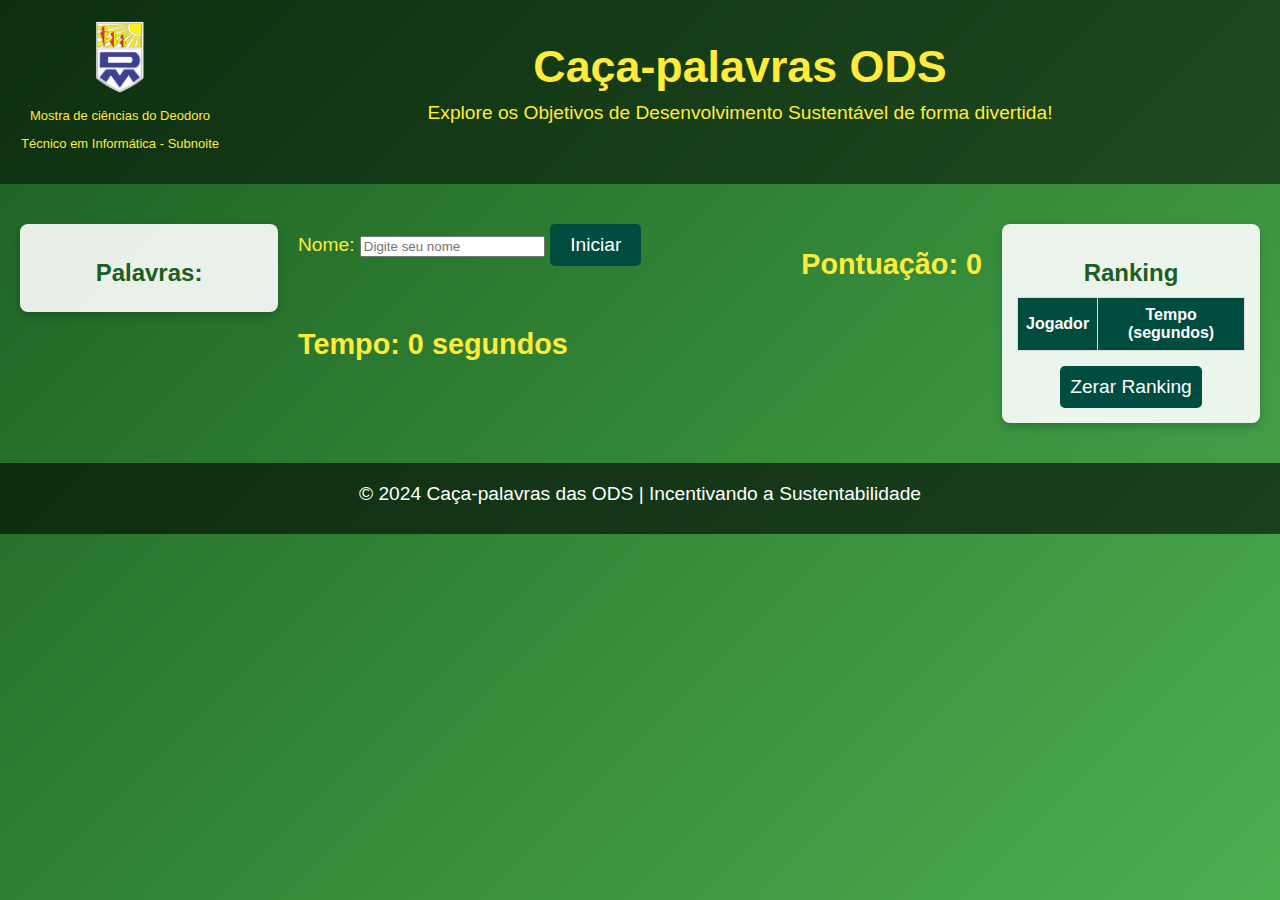
<file: index.html>
<!DOCTYPE html>
<html lang="pt-BR">
<head>
    <meta charset="UTF-8">
    <meta name="viewport" content="width=device-width, initial-scale=1.0">
    <title>Caça-palavras ODS</title>
    <link rel="stylesheet" href="style.css">
</head>

<body>
    <header>
        <div id="brasao">
            <img src="image/brasao-deodoro.png" alt="Brasão Deodoro">
            <p>Mostra de ciências do Deodoro</p>
            <p>Técnico em Informática - Subnoite</p>
        </div>
        <div id="titulo">
            <h1>Caça-palavras ODS</h1>
            <p>Explore os Objetivos de Desenvolvimento Sustentável de forma divertida!</p>
        </div>
    </header>

    <main>
        <div id="game-container">
            <div id="word-list">
                <h2>Palavras:</h2>
                <ul id="words"></ul>
            </div>
            <div id="grid-container">
                <div id="score-board">
                    <div id="name-section">
                        <label for="player-name">Nome: </label>
                        <input type="text" id="player-name" placeholder="Digite seu nome" required>
                        <button id="start-game-button">Iniciar</button>
                    </div>
                    <h2 class="hidden">Jogador: <span id="player-display"></span></h2>
                    <h2>Pontuação: <span id="score">0</span></h2>
                    <h2>Tempo: <span id="time">0</span> segundos</h2>
                </div>
                <div id="word-search">
                    <!-- Tabuleiro gerado dinamicamente -->
                </div>
            </div>
            <div id="ranking">
                <h2>Ranking</h2>
                <table>
                    <thead>
                        <tr>
                            <th>Jogador</th>
                            <th>Tempo (segundos)</th>
                        </tr>
                    </thead>
                    <tbody id="ranking-list">
                        <!-- Ranking gerado dinamicamente -->
                    </tbody>
                </table>
                <button id="clear-ranking-button">Zerar Ranking</button>
            </div>
        </div>
    </main>
    

    <footer>
        <p>&copy; 2024 Caça-palavras das ODS | Incentivando a Sustentabilidade</p>
    </footer>

<script src="script.js"></script>
</body>
</html>
</file>
<file: style.css>
/* styles.css */
:root {
    --background-gradient: linear-gradient(135deg, #1b5e20, #4caf50);
    --secondary-color: #ffeb3b;
    --text-color: #ffffff;
    --button-bg: #004d40;
    --button-hover-bg: #00796b;
    --tile-bg: #ffffff;
    --tile-selected-bg: #4caf50;
    --tile-text: #1b5e20;
}

body {
    font-family: 'Arial', sans-serif;
    margin: 0;
    padding: 0;
    background: var(--background-gradient);
    color: var(--text-color);
    text-align: center;
    min-height: 100vh;
}

header {
    display: flex;
    justify-content: space-evenly;
    align-items: center;
    padding: 20px;
    background: rgba(0, 0, 0, 0.5);
    color: var(--secondary-color);
}

#brasao{
    width: 200px;

}

#brasao p{
    font-size: small;
}

#titulo{
    flex-grow: 85;
}


header img{
    width: 50px;
}

h1 {
    font-size: 2.8rem;
    margin: 0;
}

p {
    font-size: 1.2rem;
    margin-top: 10px;
}

button {
    padding: 10px 20px;
    font-size: 1.2rem;
    color: var(--text-color);
    background: var(--button-bg);
    border: none;
    border-radius: 5px;
    cursor: pointer;
    transition: background 0.3s;
}

button:hover {
    background: var(--button-hover-bg);
}

main {
    padding: 20px;
}

.hidden {
    display: none;
}

#game-container {
    display: flex;
    justify-content: center;
    align-items: flex-start;
    gap: 20px;
    margin-top: 20px;
}

#word-list,
#ranking {
    width: 20%;
    background: rgba(255, 255, 255, 0.9);
    color: var(--tile-text);
    padding: 15px;
    border-radius: 8px;
    box-shadow: 0 4px 8px rgba(0, 0, 0, 0.2);
}

#word-list h2,
#ranking h2 {
    margin-bottom: 10px;
}

#words {
    list-style: none;
    padding: 0;
    margin: 0;
}

#words li {
    margin: 5px 0;
    font-size: 1.2rem;
}

#words li.found {
    text-decoration: line-through;
    color: var(--tile-selected-bg);
}

#grid-container {
    width: 60%;
    display: flex;
    flex-direction: column;
    align-items: center;
}

#score-board {
    font-size: 1.2rem;
    color: var(--secondary-color);
    margin-bottom: 20px;
    display: flex;
    justify-content: space-between;
    flex-wrap: wrap;
    width: 100%;
}

#word-search {
    display: grid;
    grid-template-columns: repeat(11, 40px);
    gap: 5px;
    justify-content: center;
}

#word-search div {
    width: 40px;
    height: 40px;
    display: flex;
    align-items: center;
    justify-content: center;
    background: var(--tile-bg);
    color: var(--tile-text);
    font-size: 1.2rem;
    border-radius: 5px;
    font-weight: bold;
    cursor: pointer;
    transition: background 0.3s;
}

#word-search div.selected {
    background: var(--tile-selected-bg);
    color: var(--text-color);
}

#ranking table {
    width: 100%;
    border-collapse: collapse;
    margin-top: 10px;
}

#ranking th,
#ranking td {
    border: 1px solid #ddd;
    padding: 8px;
    text-align: center;
}

#ranking th {
    background-color: var(--button-bg);
    color: var(--text-color);
}

#ranking button {
    margin-top: 15px;
    padding: 10px;
    background: var(--button-bg);
    color: var(--text-color);
    border: none;
    border-radius: 5px;
    cursor: pointer;
    transition: background 0.3s;
}

#ranking button:hover {
    background: var(--button-hover-bg);
}

footer {
    margin-top: 20px;
    padding: 10px 0;
    background: rgba(0, 0, 0, 0.6);
    font-size: 1rem;
}
</file>
